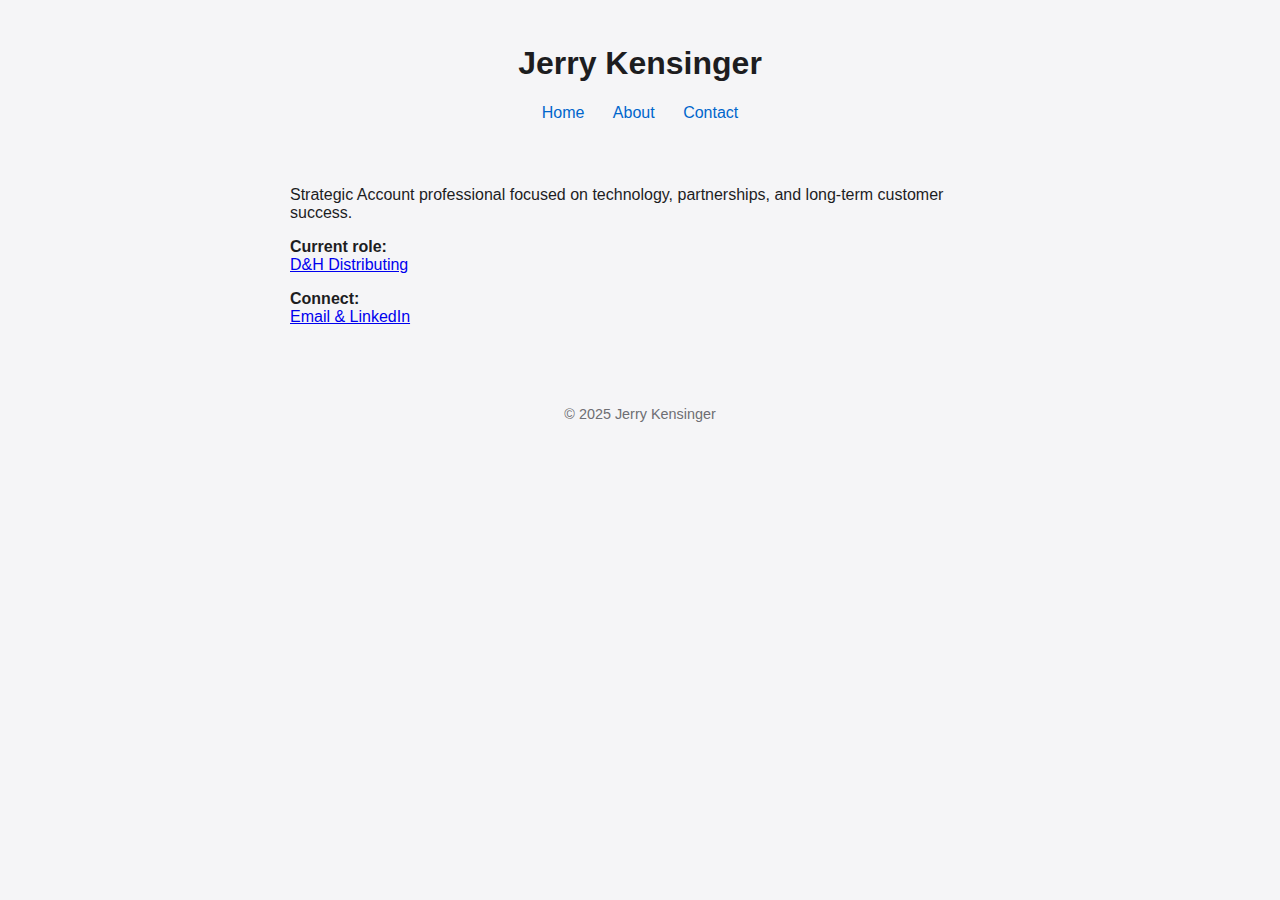
<file: index.html>
<!DOCTYPE html>
<html lang="en">
<head>
  <meta charset="UTF-8">
  <title>Jerry Kensinger</title>
  <meta name="viewport" content="width=device-width, initial-scale=1">

  <!-- Shared styling -->
  <link rel="stylesheet" href="style.css">

<!-- Google tag (gtag.js) -->
<script async src="https://www.googletagmanager.com/gtag/js?id=G-EJ8CPRPSRB"></script>
<script>
  window.dataLayer = window.dataLayer || [];
  function gtag(){dataLayer.push(arguments);}
  gtag('js', new Date());

  gtag('config', 'G-EJ8CPRPSRB');
</script>

</head>
<body>

<header>
  <h1>Jerry Kensinger</h1>
  <nav>
    <a href="index.html">Home</a>
    <a href="about.html">About</a>
    <a href="contact.html">Contact</a>
  </nav>
</header>

<main>
  <p>
    Strategic Account professional focused on technology,
    partnerships, and long-term customer success.
  </p>

  <p>
    <strong>Current role:</strong><br>
    <a href="https://www.dandh.com" target="_blank" rel="noopener">
      D&H Distributing
    </a>
  </p>

  <p>
    <strong>Connect:</strong><br>
    <a href="contact.html">Email & LinkedIn</a>
  </p>
</main>

<footer>
  © 2025 Jerry Kensinger
</footer>

</body>
</html>
</file>
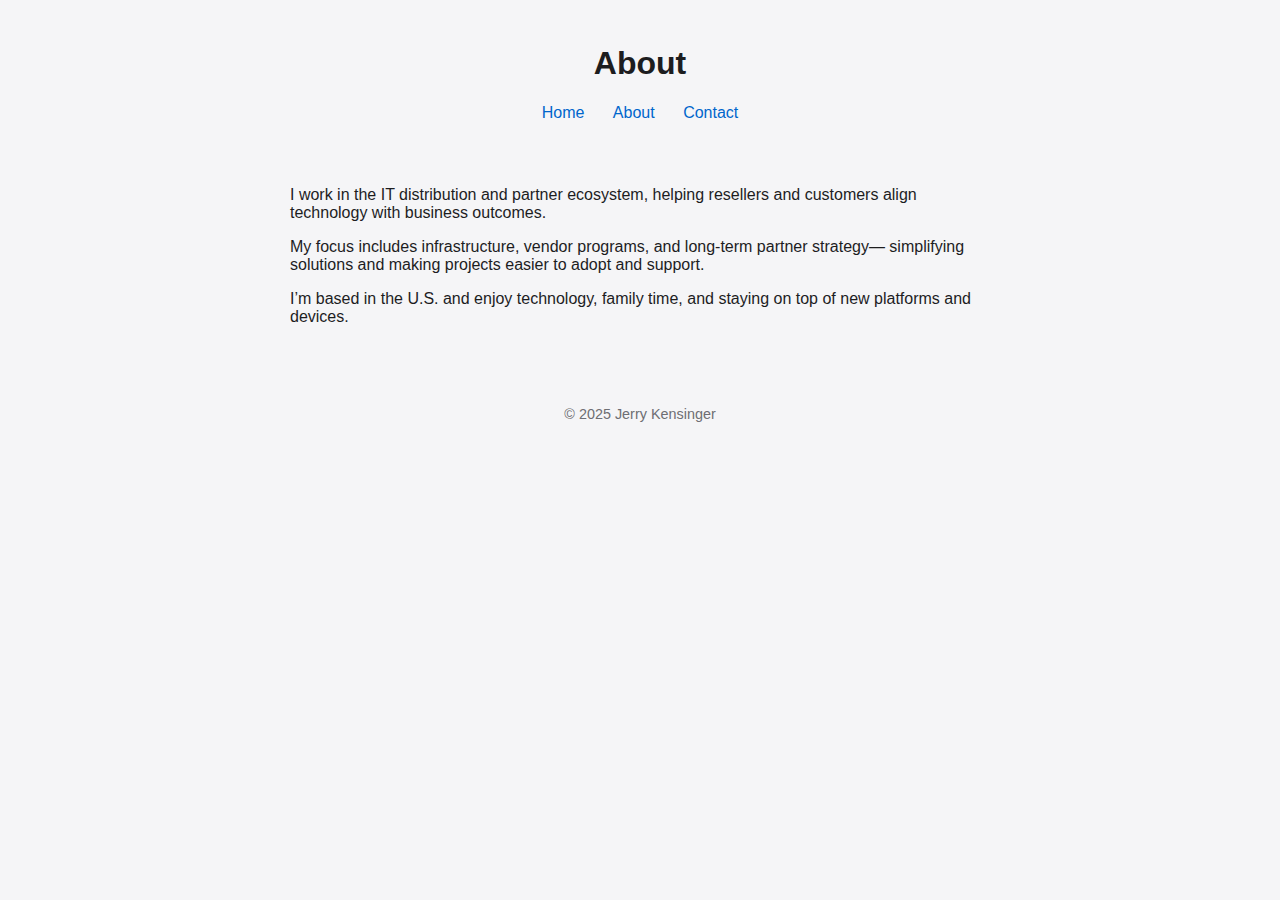
<file: about.html>
<!DOCTYPE html>
<html lang="en">
<head>
  <meta charset="UTF-8">
  <title>About – Jerry Kensinger</title>
  <meta name="viewport" content="width=device-width, initial-scale=1">
  <link rel="stylesheet" href="style.css">
</head>
<body>

<header>
  <h1>About</h1>
  <nav>
    <a href="index.html">Home</a>
    <a href="about.html">About</a>
    <a href="contact.html">Contact</a>
  </nav>
</header>

<main>
  <p>
    I work in the IT distribution and partner ecosystem, helping resellers and
    customers align technology with business outcomes.
  </p>

  <p>
    My focus includes infrastructure, vendor programs, and long-term partner strategy—
    simplifying solutions and making projects easier to adopt and support.
  </p>

  <p>
    I’m based in the U.S. and enjoy technology, family time, and staying on top of new
    platforms and devices.
  </p>
</main>

<footer>
  © 2025 Jerry Kensinger
</footer>

</body>
</html>
</file>
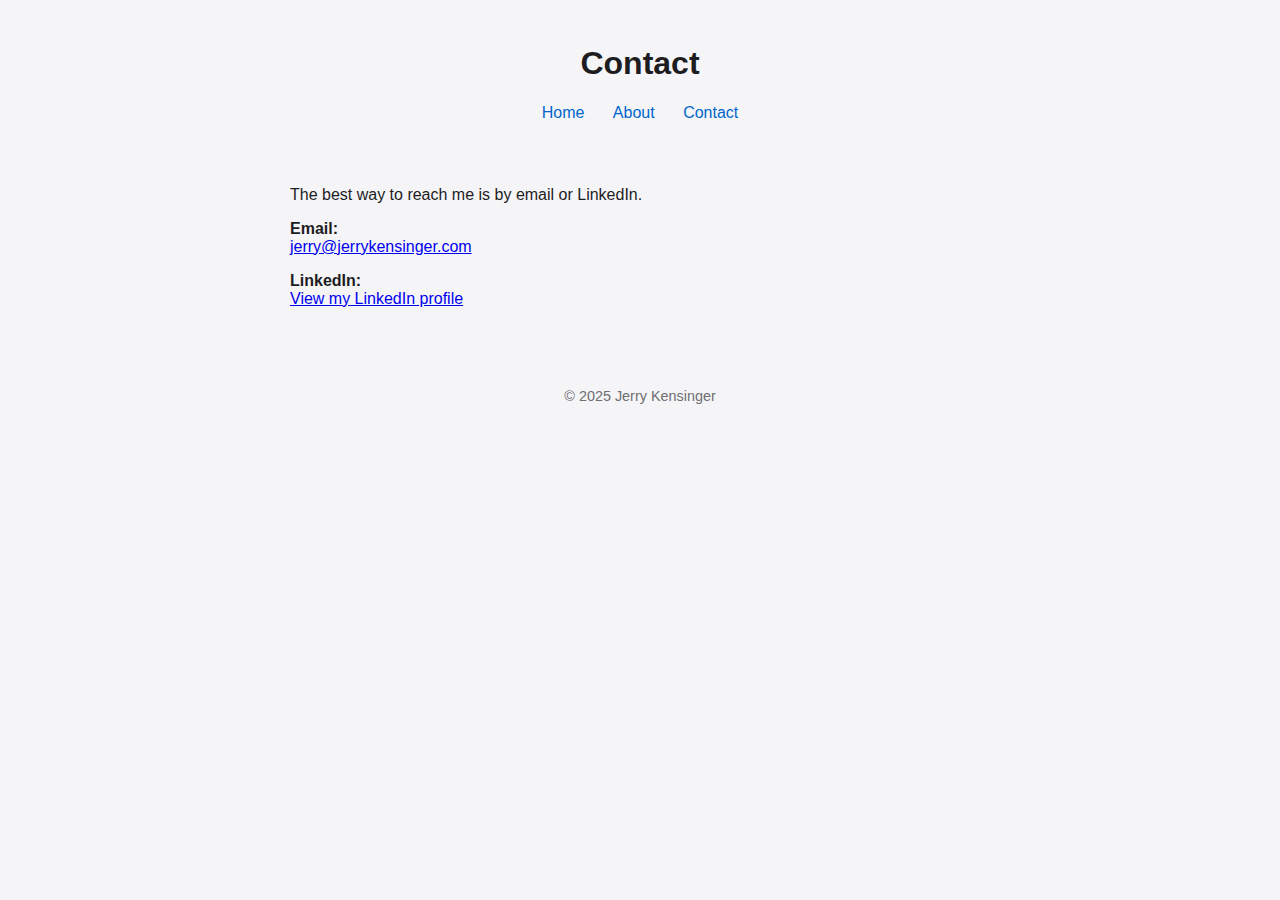
<file: contact.html>
<!DOCTYPE html>
<html lang="en">
<head>
  <meta charset="UTF-8">
  <title>Contact – Jerry Kensinger</title>
  <meta name="viewport" content="width=device-width, initial-scale=1">
  <link rel="stylesheet" href="style.css">
</head>
<body>

<header>
  <h1>Contact</h1>
  <nav>
    <a href="index.html">Home</a>
    <a href="about.html">About</a>
    <a href="contact.html">Contact</a>
  </nav>
</header>

<main>
  <p>
    The best way to reach me is by email or LinkedIn.
  </p>

  <p>
    <strong>Email:</strong><br>
    <a href="mailto:jerry@jerrykensinger.com">
      jerry@jerrykensinger.com
    </a>
  </p>

  <p>
    <strong>LinkedIn:</strong><br>
    <a href="https://www.linkedin.com/in/jerrykensinger" target="_blank" rel="noopener">
      View my LinkedIn profile
    </a>
  </p>
</main>

<footer>
  © 2025 Jerry Kensinger
</footer>

</body>
</html>
</file>
<file: style.css>
body {
  font-family: -apple-system, BlinkMacSystemFont, "Segoe UI", Roboto, sans-serif;
  background: #f5f5f7;
  color: #1d1d1f;
  margin: 0;
  padding: 0;
}

header {
  padding: 24px;
  text-align: center;
}

nav a {
  margin: 0 12px;
  text-decoration: none;
  color: #0066cc;
  font-weight: 500;
}

main {
  max-width: 700px;
  margin: 40px auto;
  padding: 0 20px;
}

footer {
  text-align: center;
  padding: 40px 20px;
  font-size: 0.9em;
  color: #6e6e73;
}
</file>
